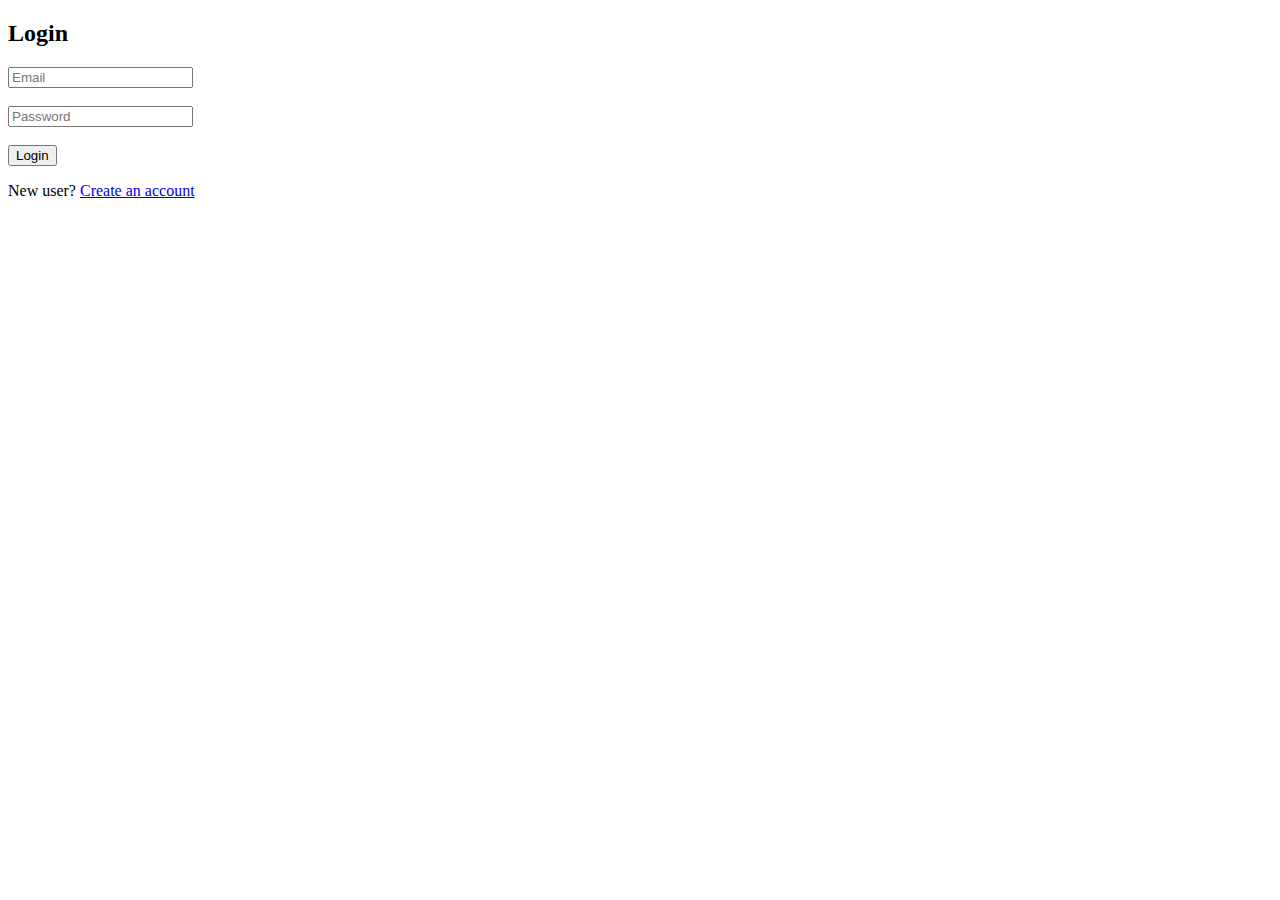
<file: templates/login.html>
<!DOCTYPE html>
<html>
<head>
    <title>Login</title>
</head>
<body>

<h2>Login</h2>

<form method="POST">
    <input type="email" name="email" placeholder="Email" required><br><br>
    <input type="password" name="password" placeholder="Password" required><br><br>

    <button type="submit">Login</button>
</form>

<p>
    New user?
    <a href="/signup">Create an account</a>
</p>

</body>
</html>
</file>
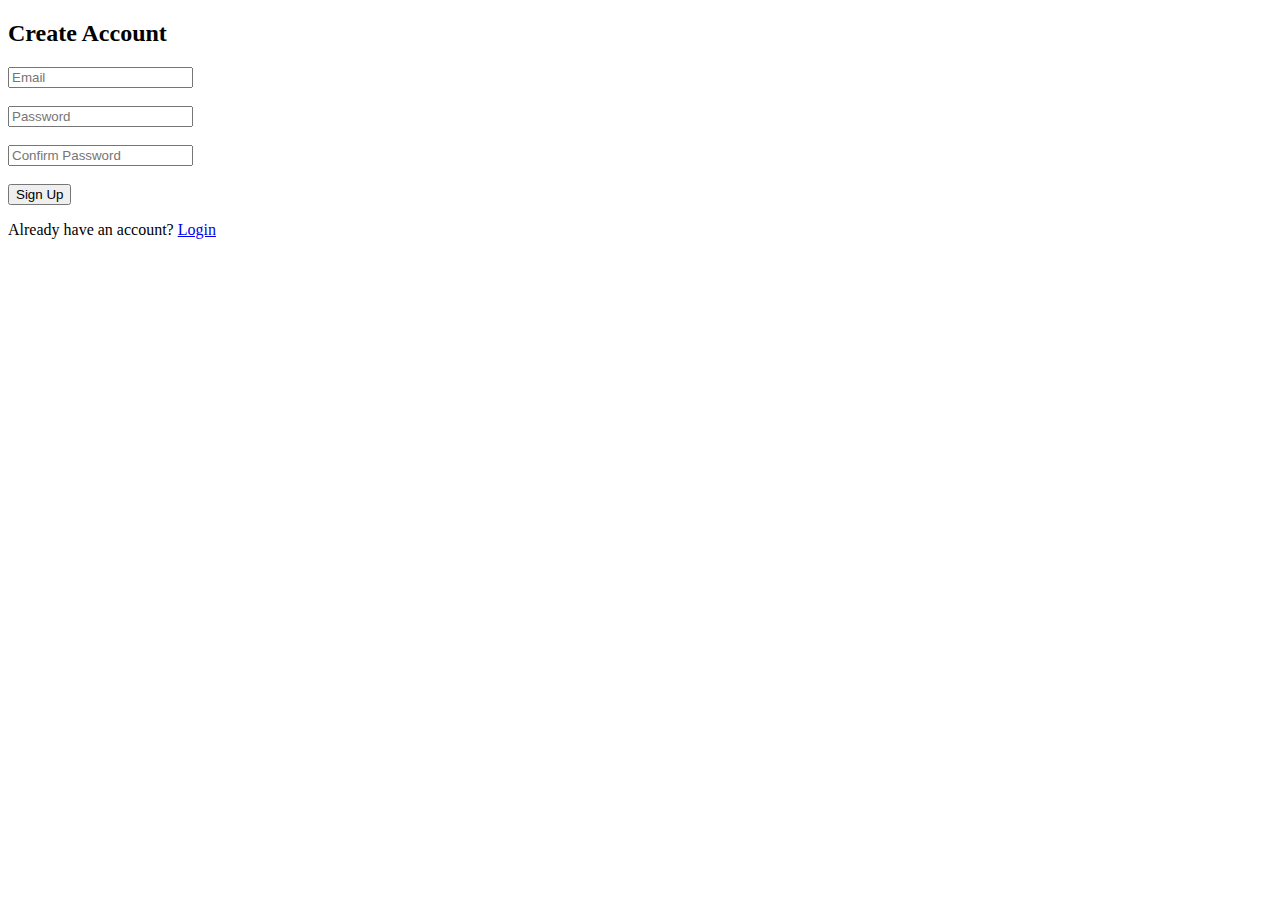
<file: templates/signup.html>
<!DOCTYPE html>
<html>
<head>
    <title>Sign Up</title>
</head>
<body>

<h2>Create Account</h2>

<form method="POST">
    <input type="email" name="email" placeholder="Email" required><br><br>
    <input type="password" name="password" placeholder="Password" required><br><br>
    <input type="password" name="confirm_password" placeholder="Confirm Password" required><br><br>
    <button type="submit">Sign Up</button>
</form>

<p>
    Already have an account? <a href="/login">Login</a>
</p>

</body>
</html>
</file>
